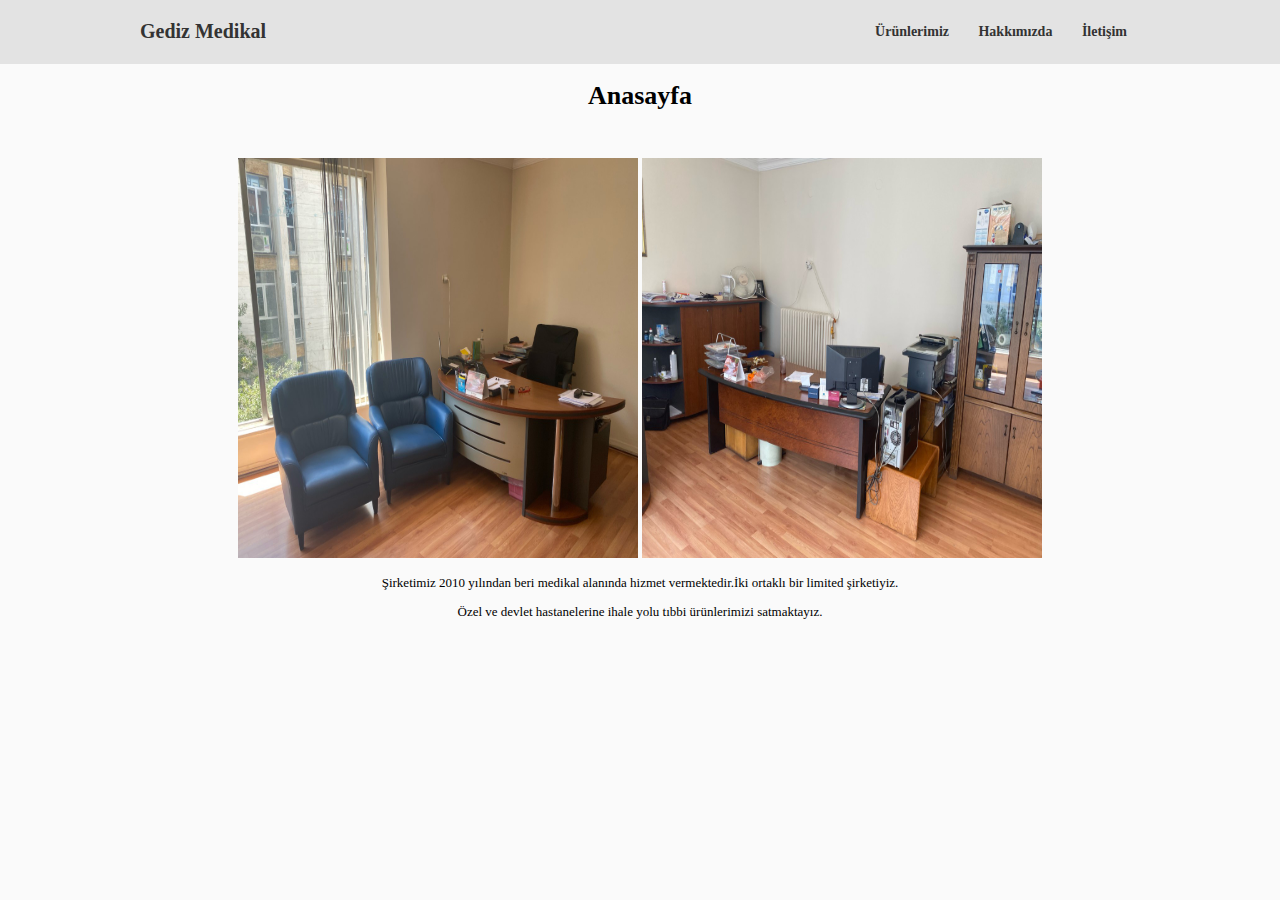
<file: index.html>
<!DOCTYPE html>
<html lang="tr">
  <head>
    <link rel="icon" href="./favicon.svg">
    <meta charset="UTF-8">
    <title> Gediz Medikal </title>
    <link rel="stylesheet" href="./styles.css"/>
  </head>
  <body>
    <center class="header-container">
    <header>
      <div class="logo"><a href="./index.html">Gediz Medikal</a> </div>
      <div class="navigation-bar">
        <a href="./urunlerimiz.html">Ürünlerimiz</a>
        <a href="./hakkimizda.html">Hakkımızda</a>
        <a href="./iletisim.html">İletişim</a>
      </div>
    </header>
  </center>
    <center>
      <h1>Anasayfa</h1>
      <br>
      <p>
      <img src="./img/Medikal1.jpg" alt="Gediz Medikal" width="400" height="400">
      <img src="./img/Medikal2.jpg" alt="Gediz Medikal" width="400" height="400">
      </p>
      <p>Şirketimiz 2010 yılından beri medikal alanında hizmet vermektedir.İki ortaklı bir limited şirketiyiz.</p>
      <p>Özel ve devlet hastanelerine ihale yolu tıbbi ürünlerimizi satmaktayız.</p>
    </center>
  </body>
</html>
</file>
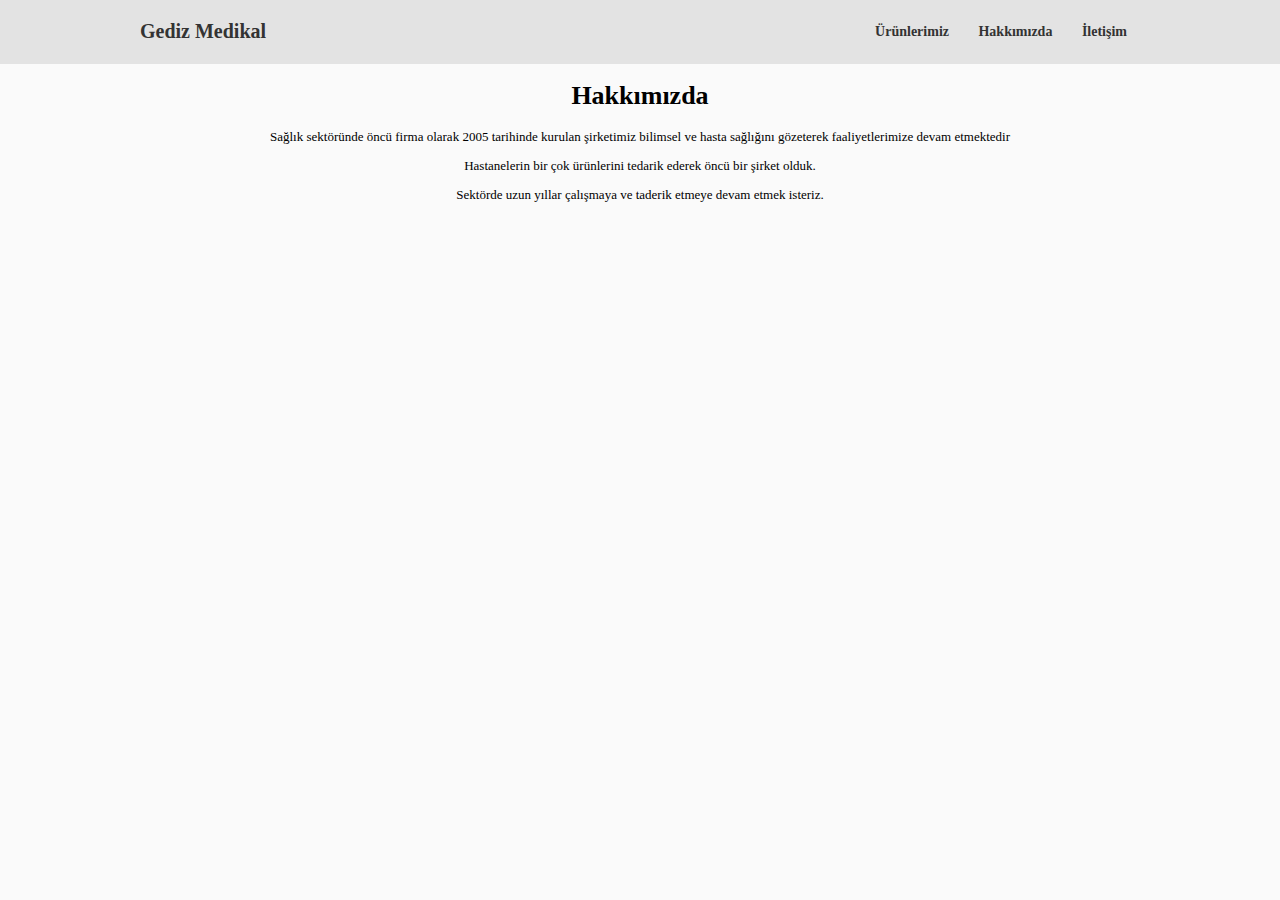
<file: hakkimizda.html>
<!DOCTYPE html>
<html lang="tr">
  <head>
    <link rel="icon" href="./favicon.svg">
    <meta charset="UTF-8">
    <title> Gediz Medikal </title>
    <link rel="stylesheet" href="./styles.css"/>
  </head>
  <body>
    <center class="header-container">
    <header>
      <div class="logo"><a href="./index.html">Gediz Medikal</a> </div>
      <div class="navigation-bar">
        <a href="./urunlerimiz.html">Ürünlerimiz</a>
        <a href="./hakkimizda.html">Hakkımızda</a>
        <a href="./iletisim.html">İletişim</a>
      </div>
    </header>
  </center>
  <center>
    <h1>Hakkımızda</h1>
    <p>Sağlık sektöründe öncü firma olarak 2005 tarihinde kurulan şirketimiz
      bilimsel ve hasta sağlığını gözeterek faaliyetlerimize devam etmektedir</p>
    Hastanelerin bir çok ürünlerini tedarik ederek öncü bir şirket olduk.
    <p>Sektörde uzun yıllar çalışmaya ve taderik etmeye devam etmek isteriz.</p>
  </center>
</body>

</html>
</file>
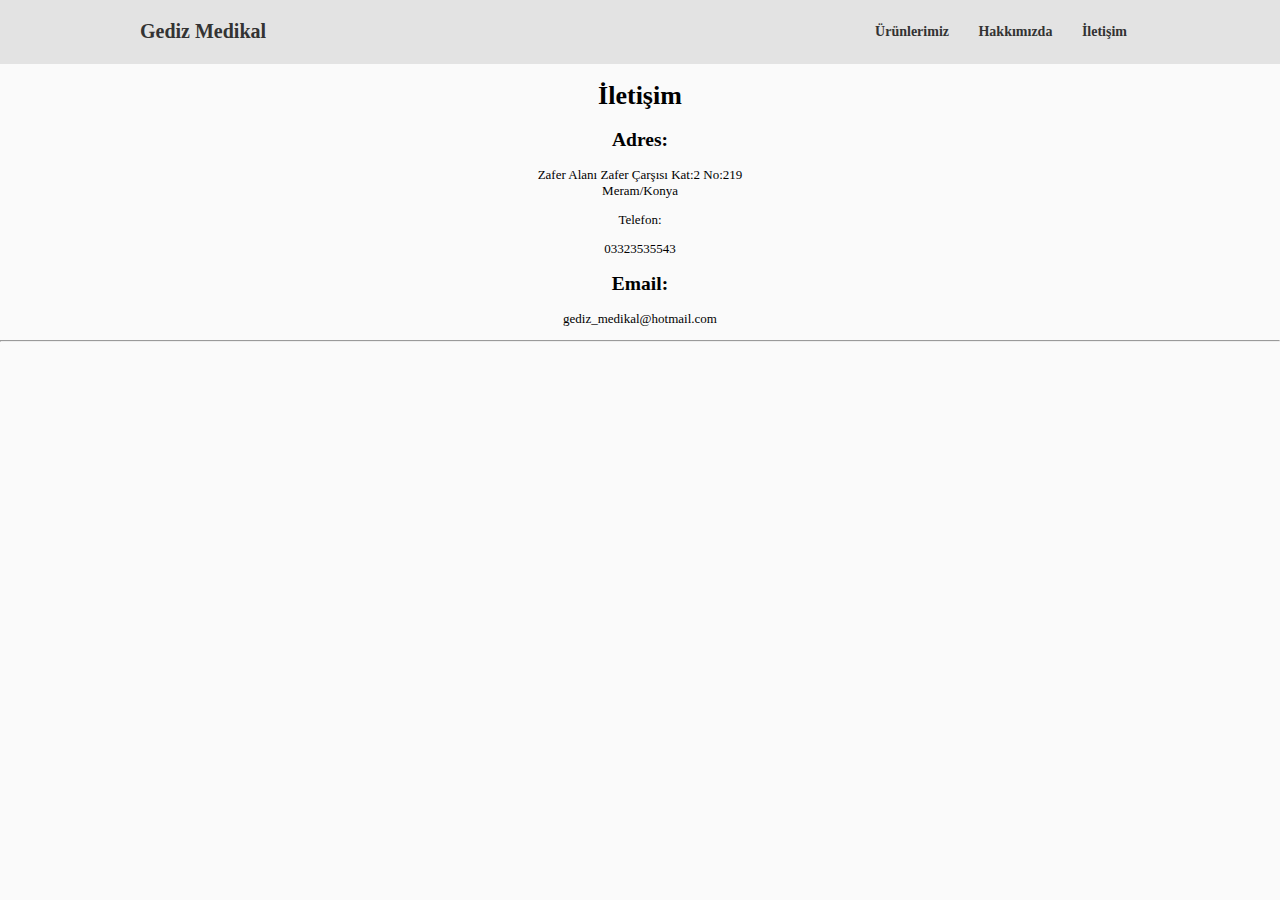
<file: iletisim.html>
<!DOCTYPE html>
<html lang="tr">
  <head>
    <link rel="icon" href="./favicon.svg">
    <meta charset="UTF-8">
    <title> Gediz Medikal </title>
    <link rel="stylesheet" href="./styles.css"/>
  </head>
  <body>
    <center class="header-container">
    <header>
      <div class="logo"><a href="./index.html">Gediz Medikal</a> </div>
      <div class="navigation-bar">
        <a href="./urunlerimiz.html">Ürünlerimiz</a>
        <a href="./hakkimizda.html">Hakkımızda</a>
        <a href="./iletisim.html">İletişim</a>
      </div>
    </header>
  </center>
  <center>
      <h1>İletişim</h1>
      <h2>Adres:</h2>
      <p>Zafer Alanı Zafer Çarşısı Kat:2 No:219
            <br>
            Meram/Konya
      <p>Telefon:<p>
      <p>03323535543</p>
      <h2>Email:</h2>
      <p>gediz_medikal@hotmail.com</p>
      <hr>
      <br>
    </center>
  </body>
</html>
</file>
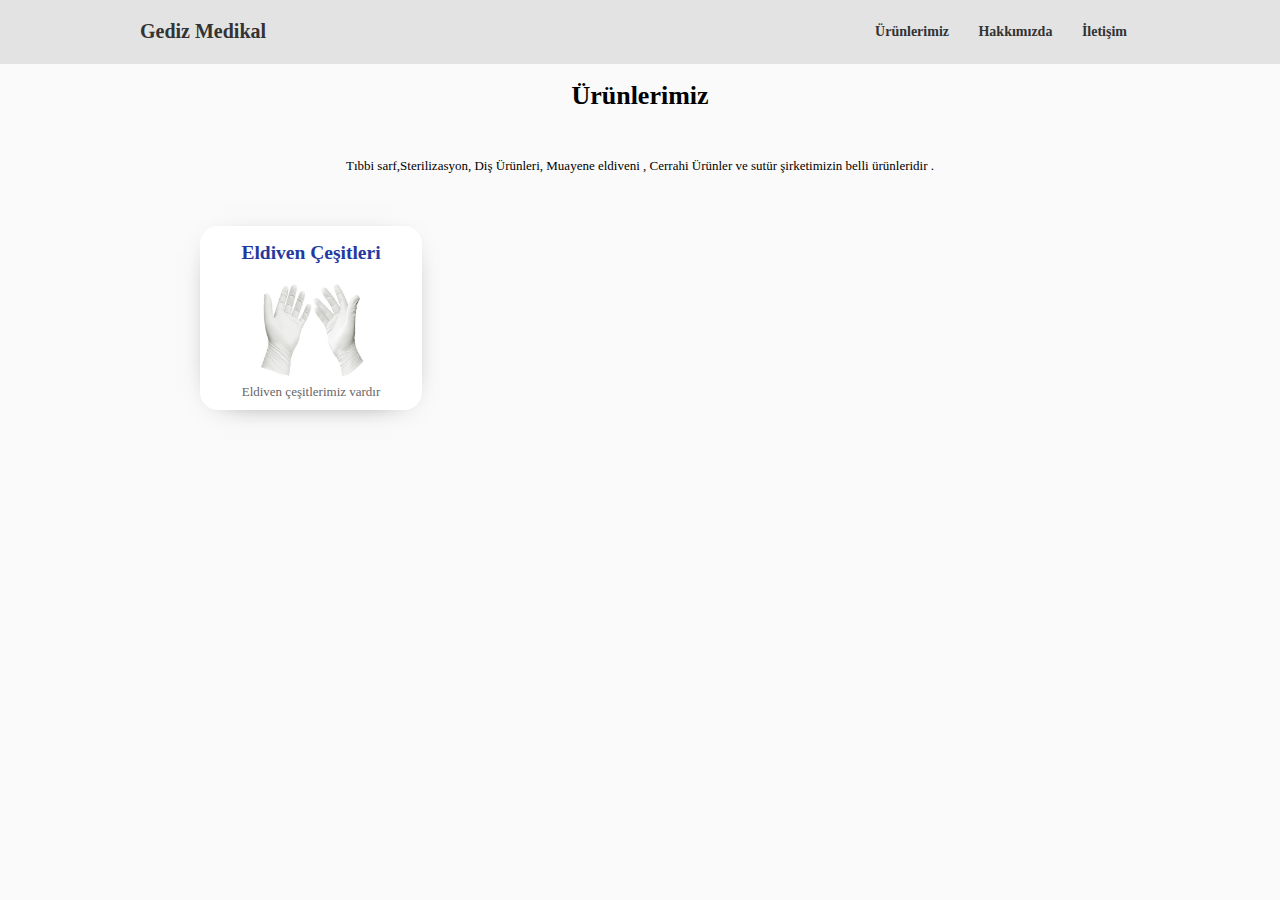
<file: urunlerimiz.html>
<!DOCTYPE html>
<html lang="tr">
  <head>
    <link rel="icon" href="./favicon.svg">
    <meta charset="UTF-8">
    <title> Gediz Medikal </title>
    <link rel="stylesheet" href="./styles.css"/>
  </head>
  <body>
    <center class="header-container">
    <header>
      <div class="logo"><a href="./index.html">Gediz Medikal</a> </div>
      <div class="navigation-bar">
        <a href="./urunlerimiz.html">Ürünlerimiz</a>
        <a href="./hakkimizda.html">Hakkımızda</a>
        <a href="./iletisim.html">İletişim</a>
      </div>
    </header>
  </center>
  <center>
    <h1> Ürünlerimiz </h1>
    <br>
    <p>Tıbbi sarf,Sterilizasyon, Diş Ürünleri, Muayene eldiveni ,
      Cerrahi Ürünler ve sutür şirketimizin belli ürünleridir .</p>

    <div class="urunler">

      <div class="urun">
        <h2> Eldiven Çeşitleri </h2>
        <img src="./img/eldiven.jpg" height="100px">
        <div class="description">
          Eldiven çeşitlerimiz vardır
        </div>
      </div>


    </div>
  </center>
</body>

</html>
</file>
<file: styles.css>
body {
    font: 13px "segoe ui","Roboto","Helvetica Neue";
    margin:0;
    padding: 0;
    background: #FAFAFA;
}

header {
    display: flex;
    justify-content: space-between;
    padding: 20px;
    width: calc(100% - 40px);
    max-width: 1000px;
}
.header-container{
    
    background: #e3e3e3;
}

.logo {
    font-size: 20px;
    font-weight: bold;
}
.logo a{
    
    color: #333;
    text-decoration: none;
}
.navigation-bar {
    font-size: 14px;
    font-weight: bold;
    line-height: 24px;
}

.navigation-bar a {
    color: #333;
    text-decoration: none;
    padding: 13px;
}

.urunler {
    display: grid;
    grid-template-columns: auto auto auto;
    grid-gap: 27px;
    padding: 39px;
    max-width: 880px;
}

.urun {
    background: #FFF;
    border-radius: 18px;
    box-shadow: 0 5px 32px -23px;
    width: 222px;
    padding-bottom: 10px;
    /* max-width: 880px; */
}
.urun h2 {
    color: #2439a0;
}
.urun .description {
    color: #666;
}
</file>
